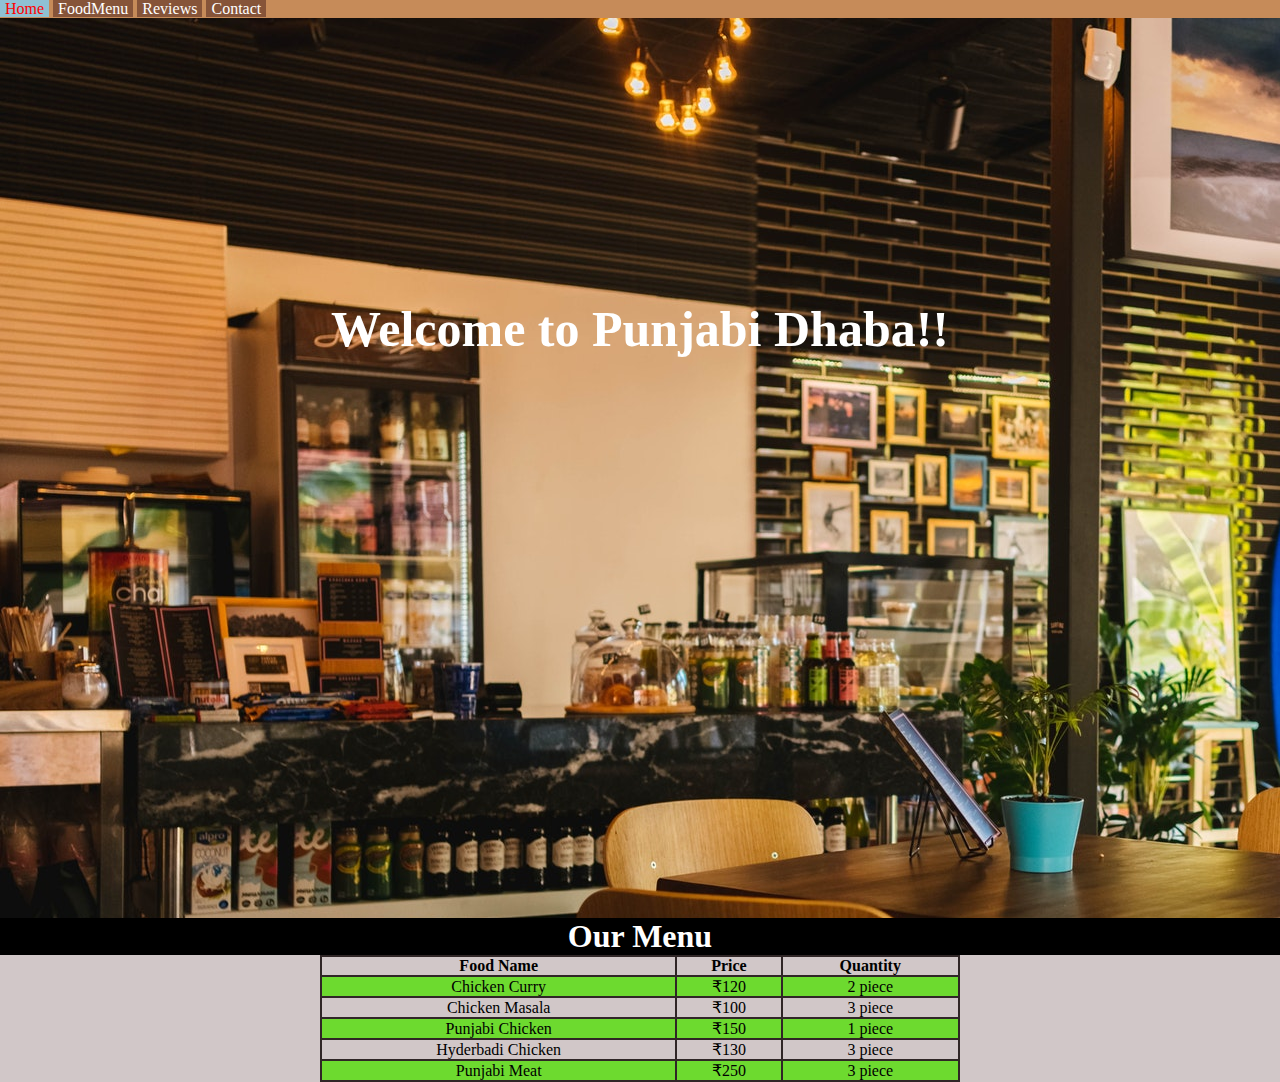
<file: index.html>
<!DOCTYPE html>
<html lang="en">
<head>
    <title>Project One</title>
    <link rel="stylesheet" href="style.css">
</head>
<body>
    <div class="nav">
        <a href="#hero">Home</a>
        <a href="#food_menu">FoodMenu</a>
        <a href="design.html">Reviews</a>
        <a href="design.html#contact">Contact</a>
    </div>
   
    <div class="hero" id="hero">
        <h1> Welcome to Punjabi Dhaba!!</h1> 
    </div>


    <div class="content" id="food_menu">
         <div> 
             <h1> Our Menu</h1>
              <div class="tableContainer">
                <table> 
                    <tr>
                        <th>Food Name</th>
                        <th>Price</th>
                        <th>Quantity</th>
                    </tr>
                    <tr>
                      <td> Chicken Curry</td>
                      <td> ₹120 </td>
                      <td> 2 piece</td>  
                    </tr>
  
                    <tr>
                      <td> Chicken Masala </td>
                      <td> ₹100 </td>
                      <td> 3 piece</td>
                      
                  </tr>
  
                  <tr>
                      <td> Punjabi Chicken</td>
                      <td> ₹150</td>
                      <td> 1 piece</td>
                      
                  </tr>
                  <tr>
                      <td> Hyderbadi Chicken</td>
                      <td> ₹130</td>
                      <td> 3 piece</td>
                      
                  </tr>
                  <tr>
                      <td> Punjabi Meat</td>
                      <td> ₹250</td>
                      <td> 3 piece</td>
                      
                  </tr>
                </table>
              </div>
         </div>
         <div>
            
        </div>
    </div>

</body>
</html>
</file>
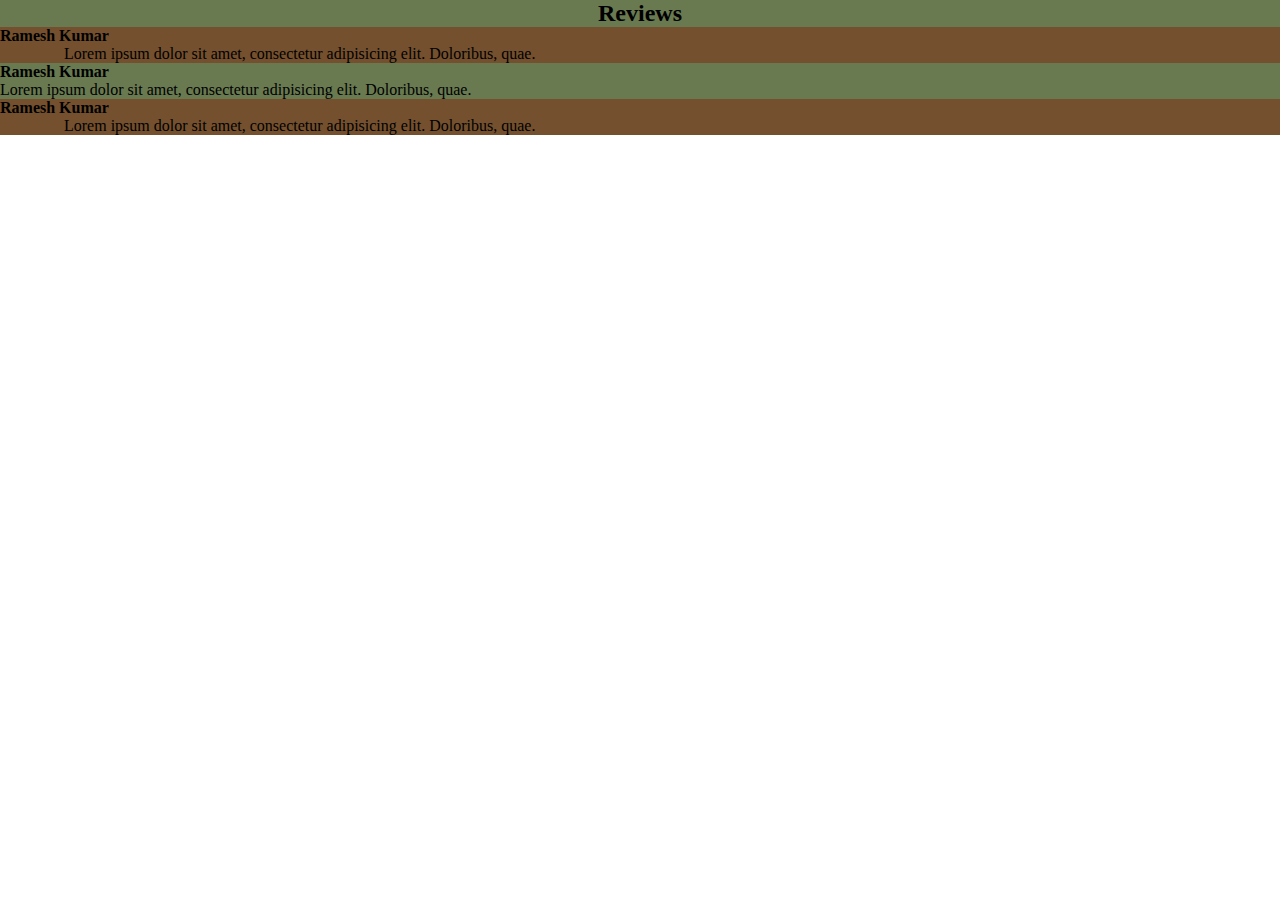
<file: design.html>
<!DOCTYPE html>
<html lang="en">
<head>
    <title>Document</title>
    <link rel="stylesheet" href="style.css"
</head>
<body>
    <div class="reviews" id="reviews">
        <h2>Reviews</h2>
        <div class="review1">
            <h4> Ramesh Kumar </h4>
            <p> Lorem ipsum dolor sit amet, consectetur adipisicing elit. Doloribus, quae.</p>
        </div>
        <div class="review2">
            <h4> Ramesh Kumar </h4>
            <p> Lorem ipsum dolor sit amet, consectetur adipisicing elit. Doloribus, quae.</p>
        </div>
        <div class="review1">
            <h4> Ramesh Kumar </h4>
            <p> Lorem ipsum dolor sit amet, consectetur adipisicing elit. Doloribus, quae.</p>
        </div>
    </div> 
    <div class="contact" id="contact"></div>
</body>
</html>
</file>
<file: style.css>
*{
    padding: 0;
    margin: 0;
    box-sizing: border-box;
}
.nav{
    background-color: #C68B59;
}
.nav a{
    color: #ffffff;
    text-decoration: none;
    background-color: #865439;
    padding: 0 5px;
}
.nav a:hover{
    background-color: #8FC1D4;
    color: red;
}
.hero{
    background-image: url(./images/hero.jpg);
    height: 100vh;
    /* background-size: cover; */
}
.hero h1{
    color: #ffffff;
    font-size: 50px;
    text-align: center;
    padding-top: 22%;
}
.content div h1{
    text-align: center;
    background-color:black;
    color: white;
}
.tableContainer{
    background-color: #d1c7c8;
    text-align: center;
}
table,th, td{
    border: 2px solid rgb(48, 38, 38);
}
table{
    border-collapse: collapse;
    width: 50%;
    /* text-align: center; */
    margin-left: 25%;
    /* padding: 20px; */

}
td{
    /* text-align: center; */
    /* padding: 5px 0; */
}
tr:nth-child(even){
    background-color: #6dda2f;
}


.reviews{
    background-color: #697a51;
}
.reviews h2{
    text-align: center;
}
.reviews .review1{
    background-color: #74502e;
}
.reviews .review1 p{
    padding-left: 5%;
}
</file>
